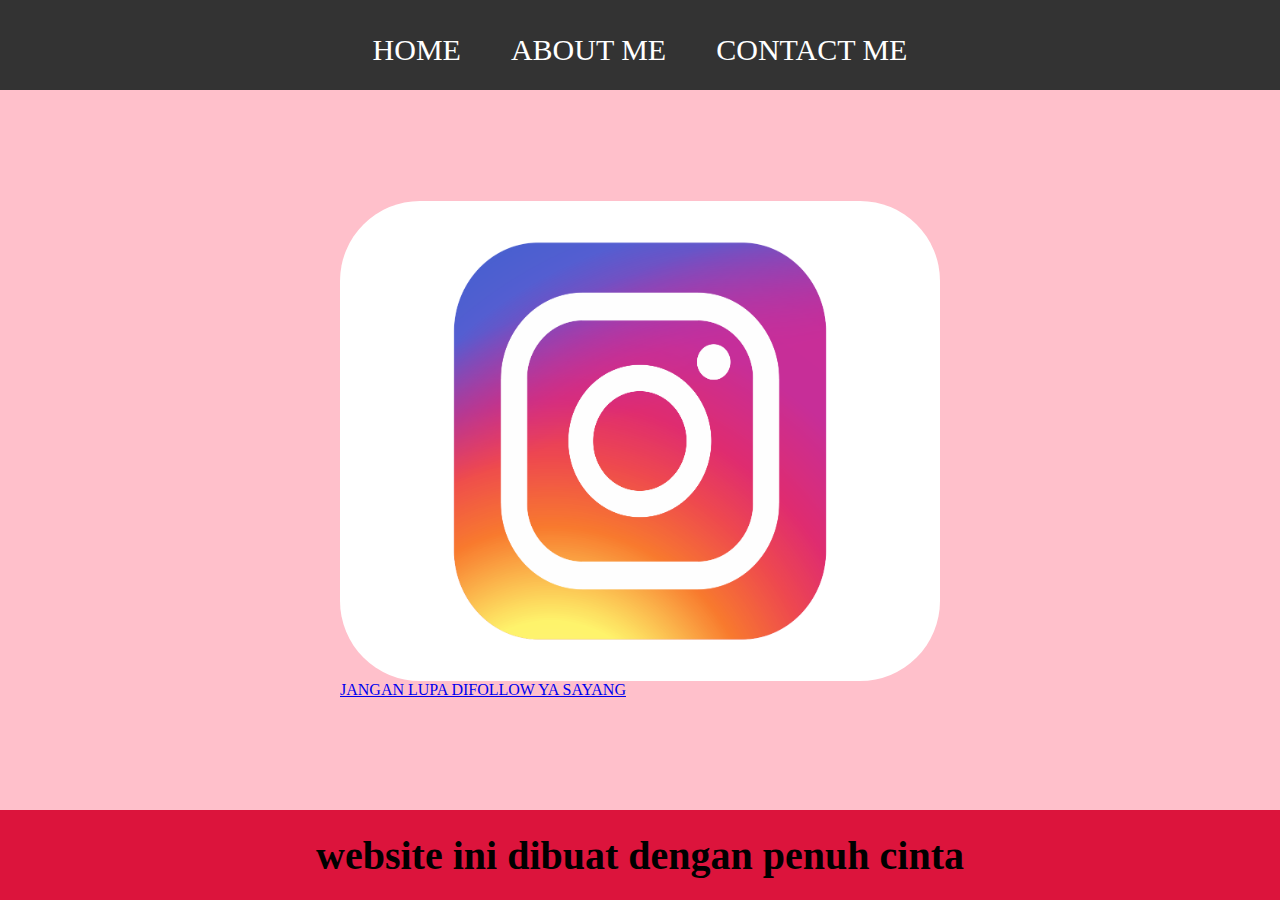
<file: index.html>
<html>
    <head>
        <title>Aliza putri aryani sayang</title>
        <link rel="stylesheet" href="style.css" />
    </head>
    <body>
        <div class="container">
<!-- NAVIGATION BAR -->
<div class="container-navbar">
<ul class="ul-navbar">
<li class="li-navbar">
    <a href="#" class="a-navbar">HOME</a>
</li>
<li class="li-navbar">
    <a href="About.html"class="a-navbar">ABOUT ME</a>
</li>
<li class="li-navbar">
    <a href="Contact.html" class="a-navbar">CONTACT ME</a>
</li>
</ul>
</div>
<!-- NAVIGATION BAR SELESAI -->

<!-- CONTENT 1 -->
<div class="container-content">
    <a href="https://instagram.com/zfairuzzz">
        <img src="Instagram.png" width="200" height="200" class="a-content"/>
        <p>JANGAN LUPA DIFOLLOW YA SAYANG</p>
    </a>
</div>
    <!-- CONTENT 1 END -->

<!-- FOOTER -->
<div class="container-footer">
<h1 class="h1-footer">website ini dibuat dengan penuh cinta</h1>
</div>
<!-- FOOTER END -->
    </div>
    </body>
</html>
</file>
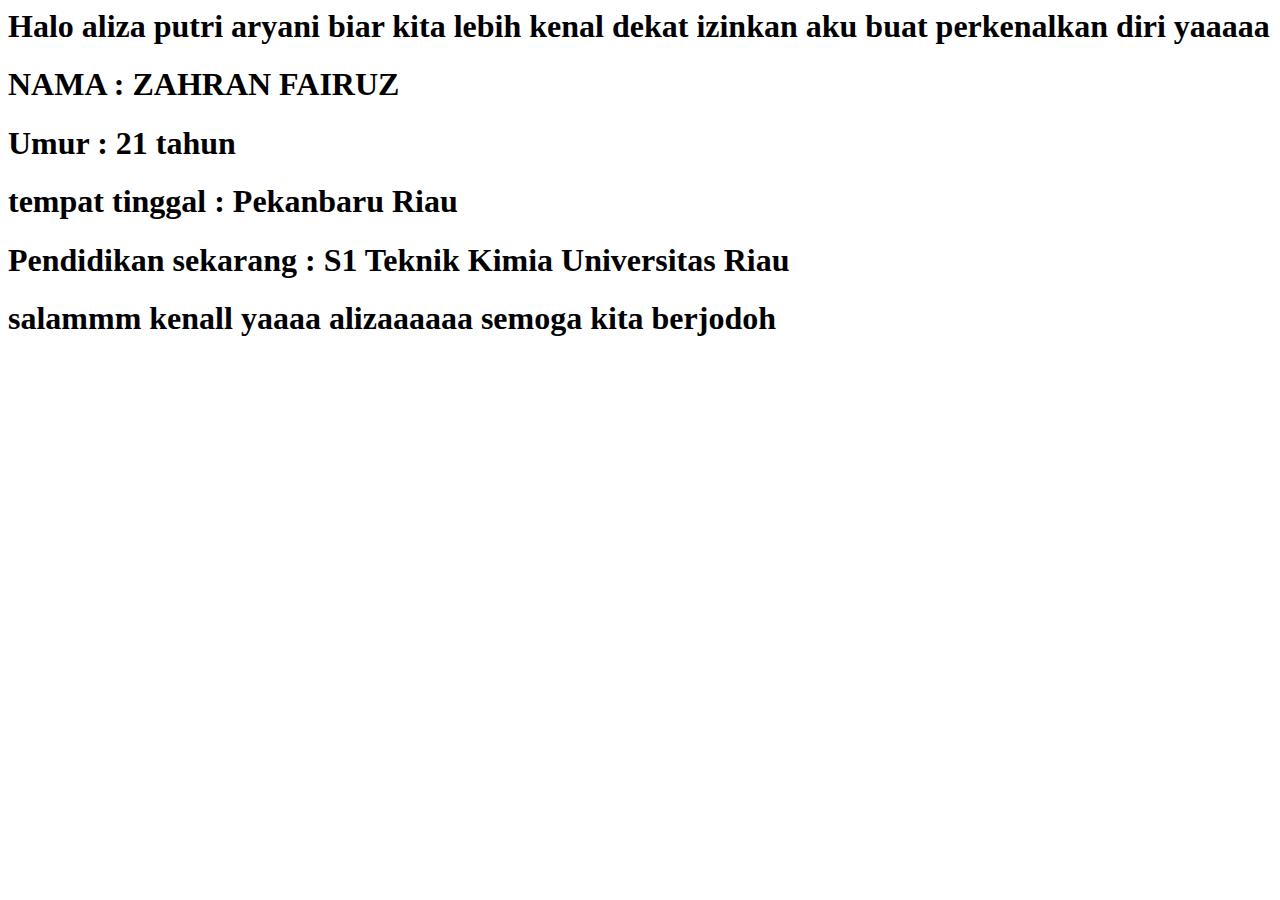
<file: About.html>
<html>
    <head>
        <title>About me</title>
    </head>
    <body>
        <h1>Halo aliza putri aryani biar kita lebih kenal dekat izinkan aku buat perkenalkan diri yaaaaa</h1>
    </body>
    <body>
        <h1>NAMA : ZAHRAN FAIRUZ</h1>
    <body>
        <h1>Umur : 21 tahun</h1>
    </body>
    <body>
        <h1>tempat tinggal : Pekanbaru Riau</h1>
    </body>
    <body>
        <h1>Pendidikan sekarang : S1 Teknik Kimia Universitas Riau</h1>
    </body>
    <body>
        <h1>salammm kenall yaaaa alizaaaaaa semoga kita berjodoh</h1>
    </body>
</html>
</file>
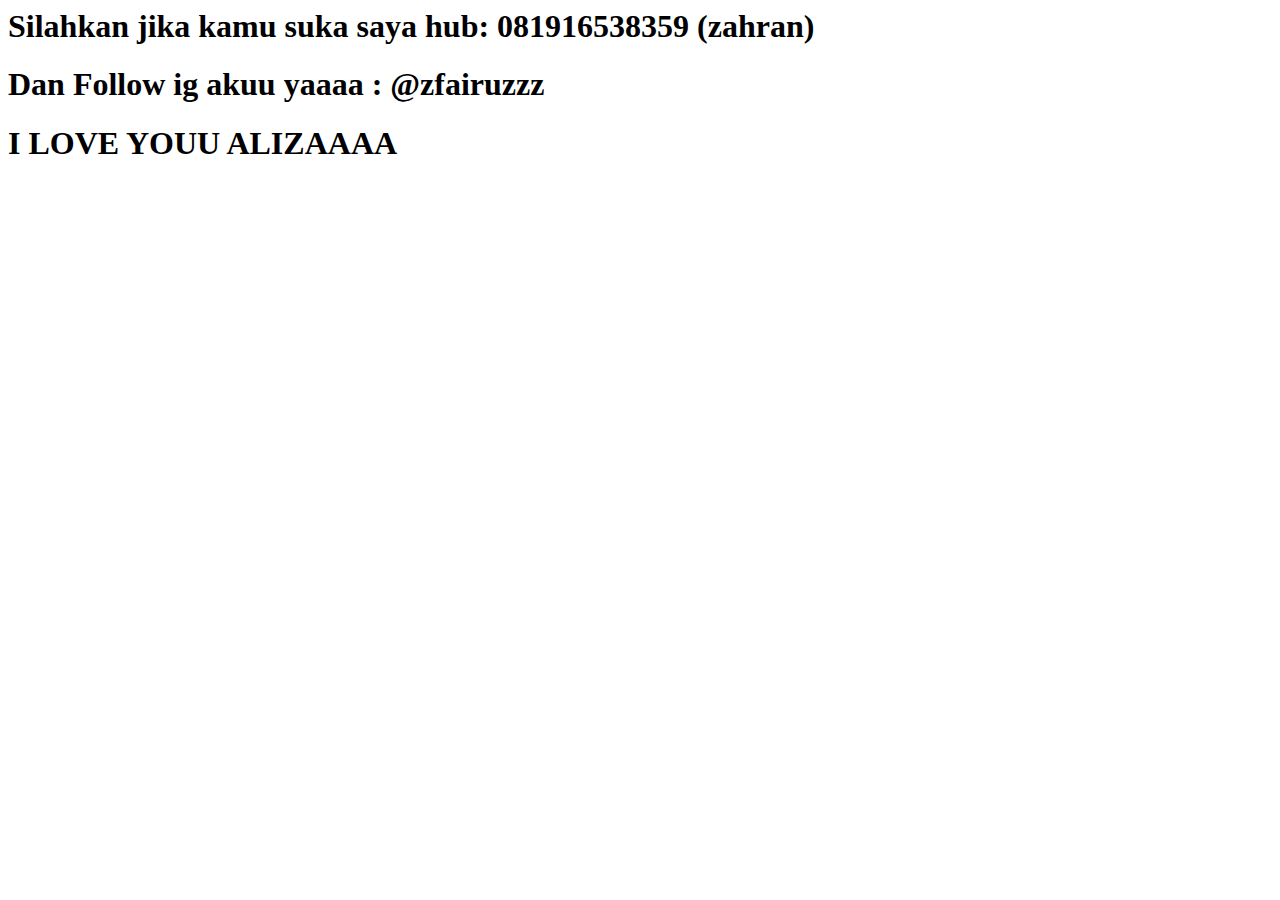
<file: Contact.html>
<html>
    <head>
        <title>Contact Me</title>
    </head>
    <body>
        <h1>Silahkan jika kamu suka saya hub: 081916538359 (zahran)</h1>
    </body>
    <body>
        <h1>Dan Follow ig akuu yaaaa : @zfairuzzz</h1>
    </body>
    <body>
        <h1>I LOVE YOUU ALIZAAAA</h1>
    </body>
</html>
</file>
<file: style.css>
*,
html {
    margin: 0;
    padding: 0;
}

.container {}
body {
    background-color:Tomato;
}

.container-navbar {
   background-color: #333;
    widht: 100%;
    height: 10vh;
}

.ul-navbar {
display: flex;
height: 100px;
justify-content: center;
align-items: center;
}

.li-navbar {
list-style-type: none;
padding: 20px;
margin: 5px;
color: white;
font-size: 30px;
}

.li-navbar:hover {
    background-color: red;
    transition: .5s ease-in-out;
    transition-delay: .6s;
    border-radius: 8px;
}

.a-navbar {
    color: white;
    text-decoration: none;
}

.container-content {
    background-color: pink;
    display: flex;
    justify-content: center;
    align-items: center;
    height: 80vh;
}

.a-content {
    background-color: white;
    color: black;
    text-decoration: none;
    width: 600px;
    height: 480px;
    display: flex;
    flex-direction: column;
    justify-content: center;
    align-items: center;
    border-radius: 80px;
}
.img-content {
    width: 30%;
    height: 30%;
}

.container-footer {
    height: 10vh;
background-color: crimson;
display: flex;
justify-content: center;
align-items: center;
}

.h1-footer {
    font-size: 40px;
    background-color: crimson;
    display: flex;
    justify-content: center;
    align-items: center;
}
</file>
